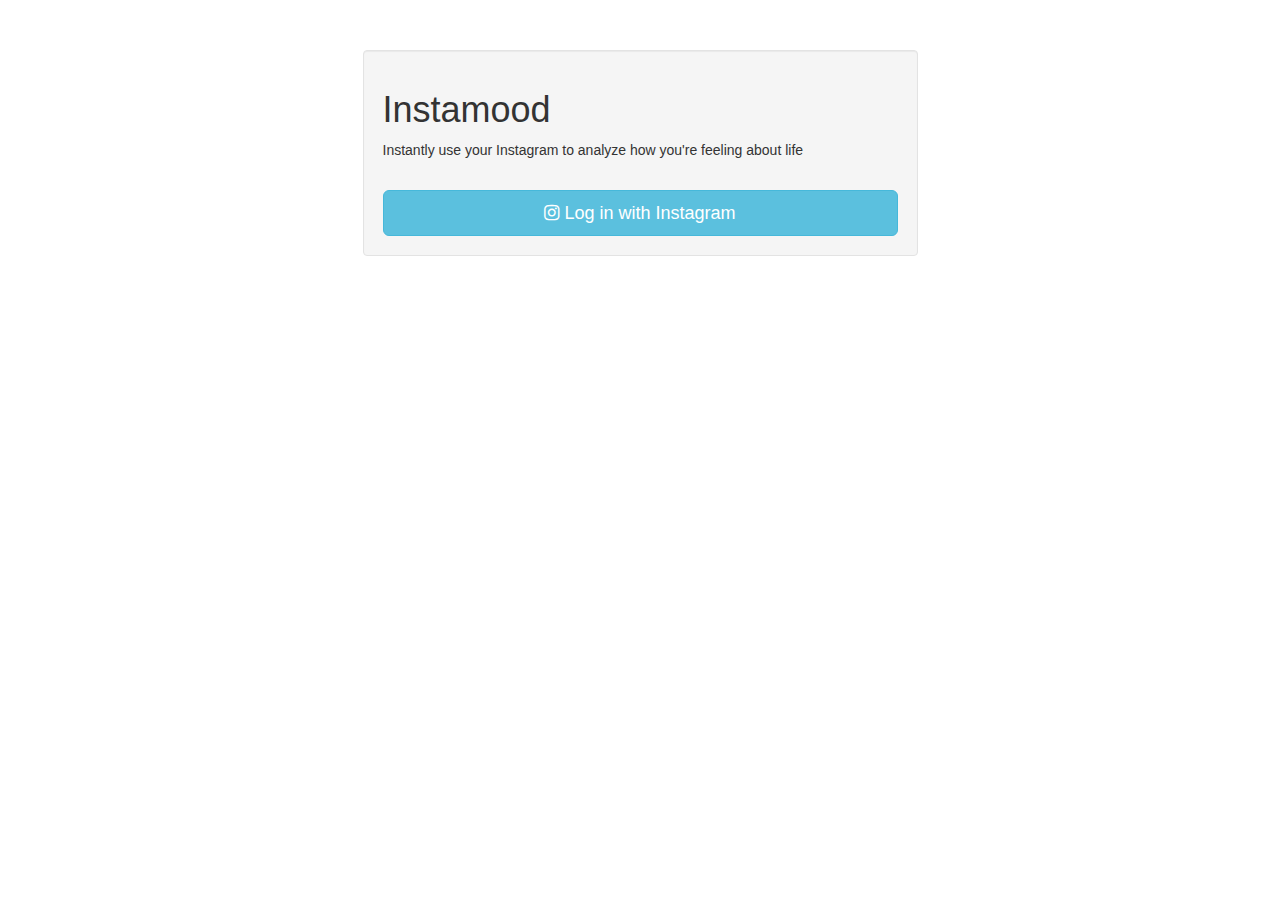
<file: index.html>
<!DOCTYPE html>
<html lang="en">
<head>
  <meta charset="UTF-8">
  <title>Instamood</title>
  <!-- Stylesheets -->
  <link rel="stylesheet" href="https://maxcdn.bootstrapcdn.com/bootstrap/3.3.6/css/bootstrap.min.css">
  <link href="//maxcdn.bootstrapcdn.com/font-awesome/4.5.0/css/font-awesome.min.css" rel="stylesheet">
  <link rel="stylesheet" href="./style.css">
  <!-- Javascripts -->
  <script src="https://code.jquery.com/jquery-2.2.4.min.js"   integrity="sha256-BbhdlvQf/xTY9gja0Dq3HiwQF8LaCRTXxZKRutelT44="   crossorigin="anonymous"></script>
  <script src="./script.js"></script>
</head>
<body>
  <div class="container">
    <div class="row">
      <div class="col-md-6 col-md-offset-3">
        <div class="wrapper">
          <h1>Your Instagram mood is...</h1>
          <h3 id="mood">calculating...</h3>
          <div id="list">loading instagrams...</div>
        </div>
      </div>
    </div>
  </div>
</body>
</html>
</file>
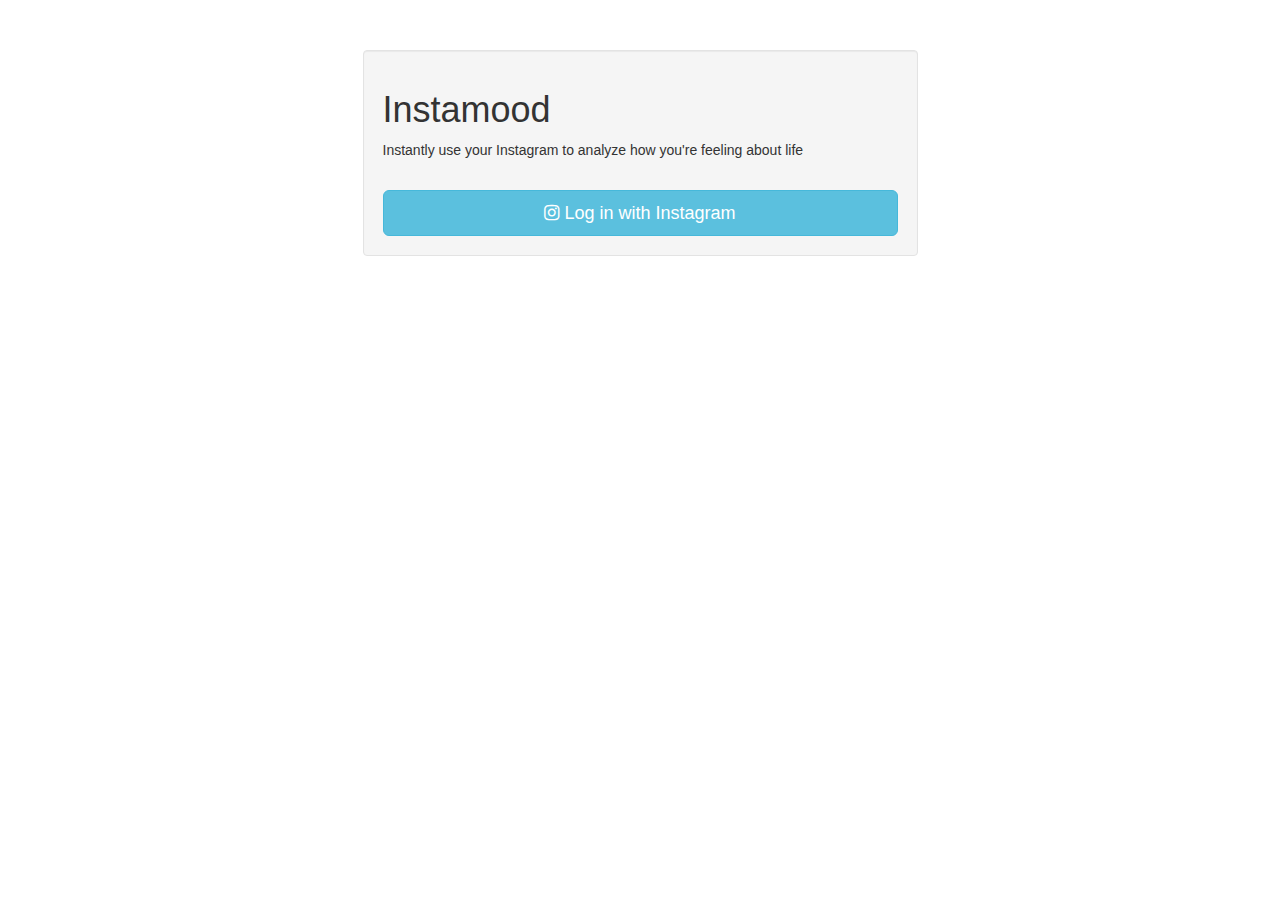
<file: login.html>
<!DOCTYPE html>
<html lang="en">
<head>
  <meta charset="UTF-8">
  <title>Instamood | Login</title>
  <!-- Stylesheets -->
  <link rel="stylesheet" href="https://maxcdn.bootstrapcdn.com/bootstrap/3.3.6/css/bootstrap.min.css">
  <link href="//maxcdn.bootstrapcdn.com/font-awesome/4.5.0/css/font-awesome.min.css" rel="stylesheet">
  <link rel="stylesheet" href="./style.css">
</head>
<body>
  <div class="container">
    <div class="row">
      <div class="col-md-6 col-md-offset-3">
        <div class="well margin-top">
          <h1>Instamood</h1>
          <p>Instantly use your Instagram to analyze how you're feeling about life</p>
          <br>
          <!-- http://khanotations.github.io/instamood -->
          <!-- http://0.0.0.0:8000 -->
          <a href="https://api.instagram.com/oauth/authorize/?client_id=178d9bea290847648de359e13a58627b&redirect_uri=http://khanotations.github.io/instamood&response_type=token" class="btn btn-info btn-lg btn-block">
            <i class="fa fa-instagram"></i>
            Log in with Instagram
          </a>
        </div>
      </div>
    </div>
  </div>
</body>
</html>
</file>
<file: style.css>
.margin-top {
  margin-top: 50px;
}

.wrapper {
  border: 1pt solid #ddd;
  padding: 30px;
}

.post {
  padding: 20px 0;
  border-bottom: 1pt solid #ddd;
}

.post img {
  width: 100%;
  margin-bottom: 10px;
}

.post .caption {
  color: #555;
}

.positive {
  color: green;
}

.negative {
  color: red;
}
</file>
